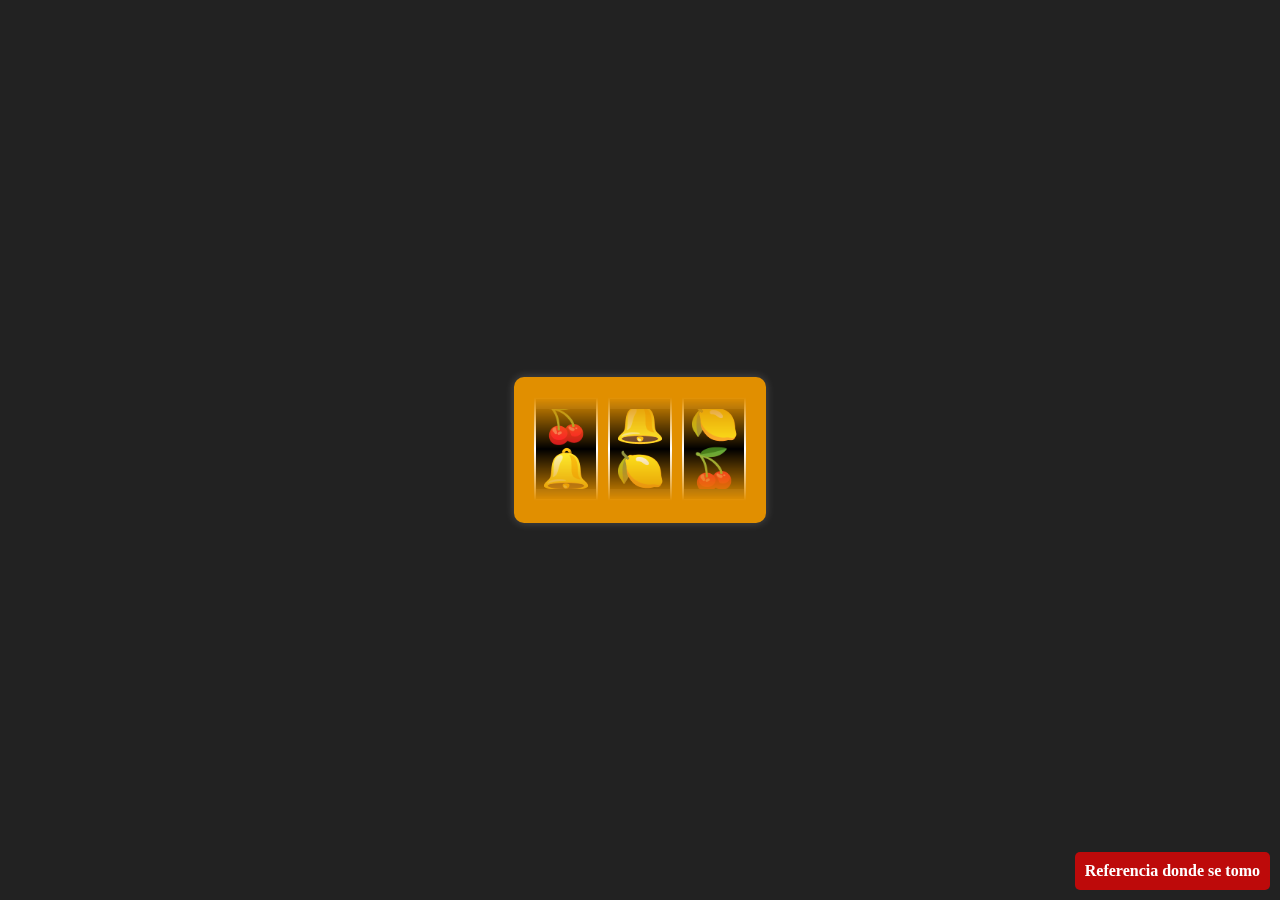
<file: SlotMachine/index.html>
<!DOCTYPE html>
<html lang="en">
<head>
    <meta charset="UTF-8">
    <meta name="viewport" content="width=device-width, initial-scale=1.0">
    <title>CSS Slot Machine</title>
    <link rel="stylesheet" href="css/style.css">
</head>
<body>
    <div class="slot-machine">
        <div class="reel">
            <div class="symbols">🍒<br>🔔<br>🍋<br>🍒<br>🔔<br>🍋<br>🍒<br>🔔<br>🍋<br>🍒<br>🔔<br>🍋</div>
        </div>
        <div class="reel">
            <div class="symbols">🔔<br>🍋<br>🍒<br>🔔<br>🍋<br>🍒<br>🔔<br>🍋<br>🍒<br>🔔<br>🍋<br>🍒</div>
        </div>
        <div class="reel">
            <div class="symbols">🍋<br>🍒<br>🔔<br>🍋<br>🍒<br>🔔<br>🍋<br>🍒<br>🔔<br>🍋<br>🍒<br>🔔</div>
        </div>
    </div>
    <ul class="reference">
        <li><a href="otherpages/referencia.html">Referencia donde se tomo</a></li>
    </ul>
</body>
</html>
</file>
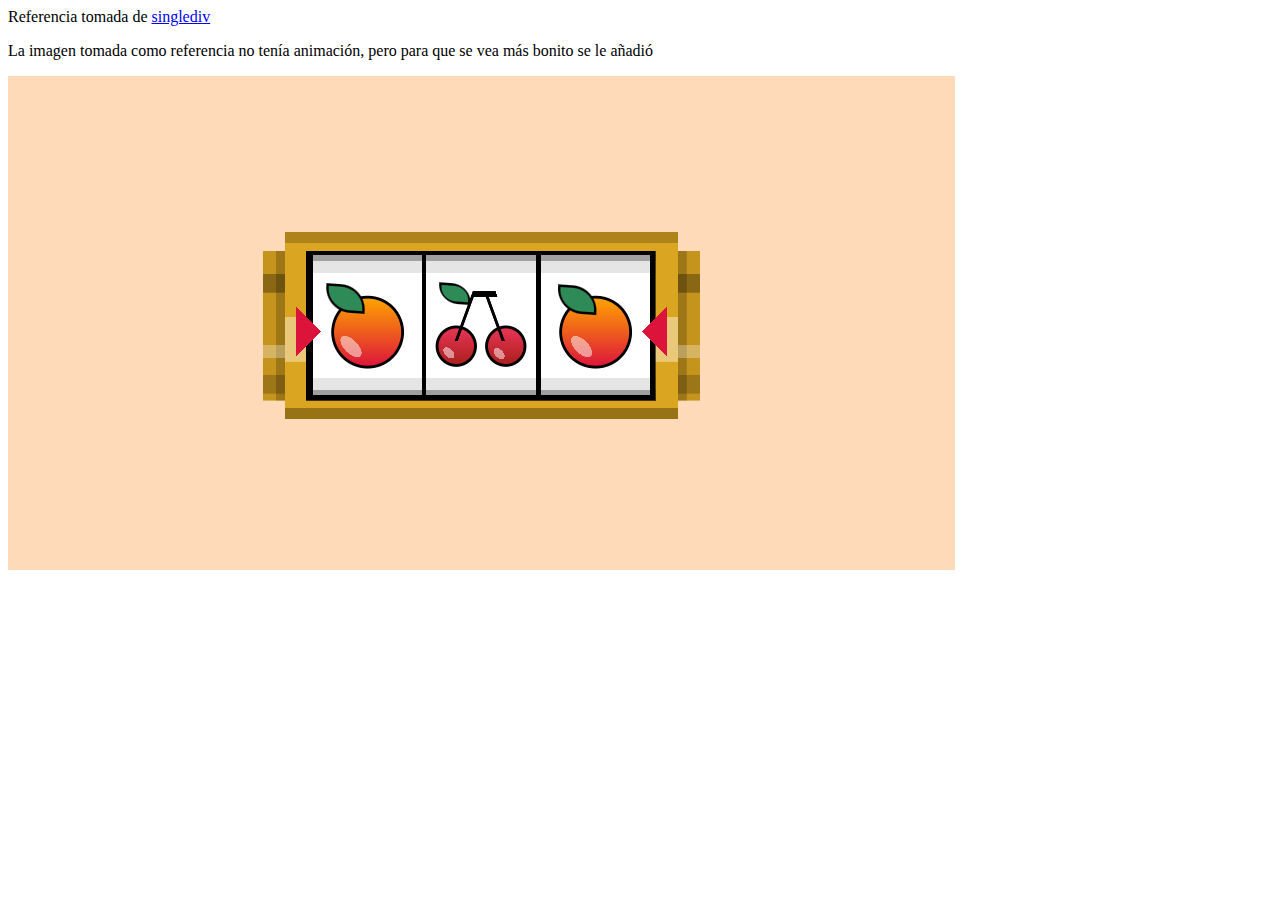
<file: SlotMachine/referencia.html>
<body>
    Referencia tomada de <a href="https://a.singlediv.com"> singlediv</a> 
    <p>La imagen tomada como referencia no tenía animación, pero para que se vea más bonito se le añadió</p>
    <img src="images/Imagen1.png" alt="Referencia tomada">
</body>
</file>
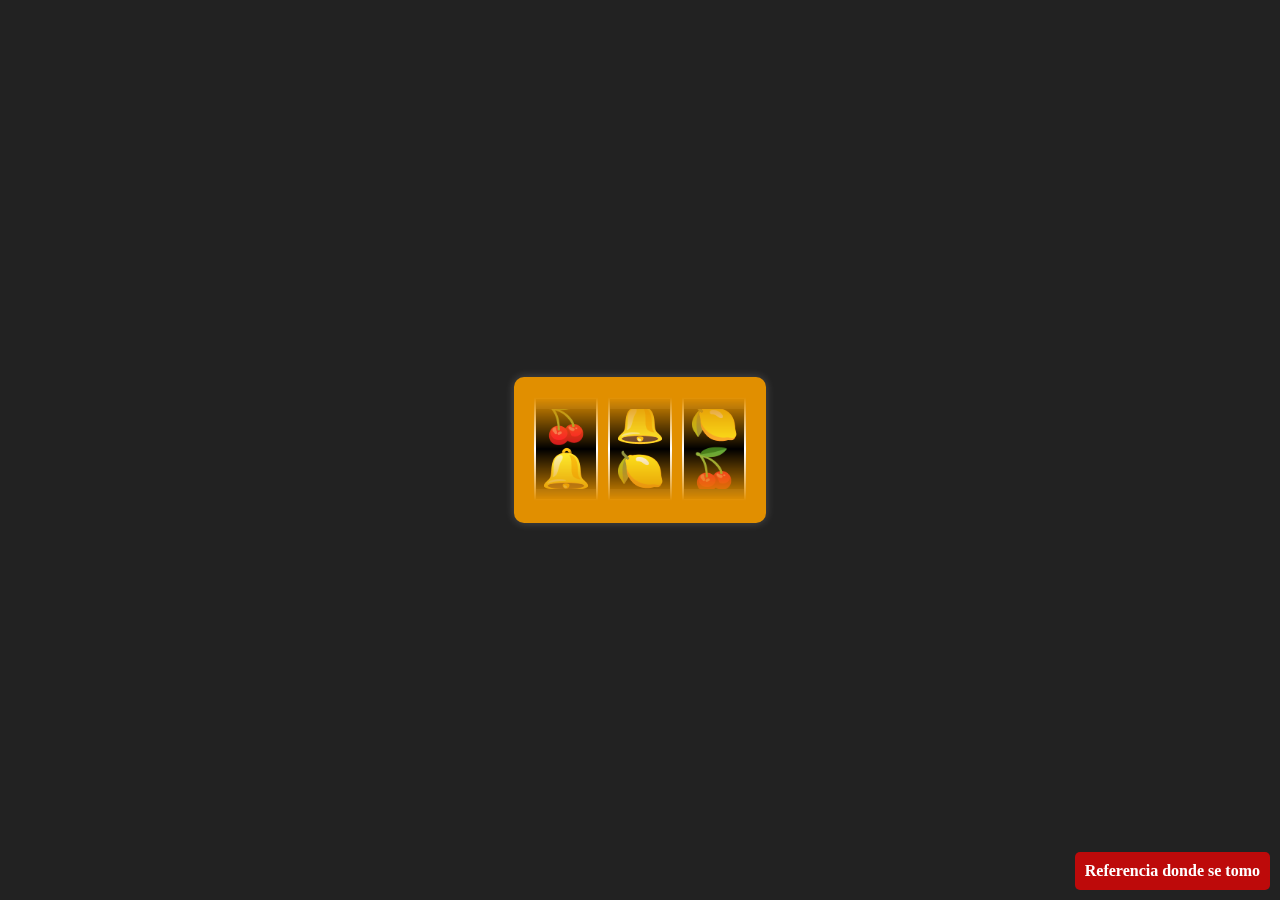
<file: SlotMachine/slotmachine.html>
<!DOCTYPE html>
<html lang="en">
<head>
    <meta charset="UTF-8">
    <meta name="viewport" content="width=device-width, initial-scale=1.0">
    <title>CSS Slot Machine</title>
    <link rel="stylesheet" href="css/style.css">
</head>
<body>
    <div class="slot-machine">
        <div class="reel">
            <div class="symbols">🍒<br>🔔<br>🍋<br>🍒<br>🔔<br>🍋<br>🍒<br>🔔<br>🍋<br>🍒<br>🔔<br>🍋</div>
        </div>
        <div class="reel">
            <div class="symbols">🔔<br>🍋<br>🍒<br>🔔<br>🍋<br>🍒<br>🔔<br>🍋<br>🍒<br>🔔<br>🍋<br>🍒</div>
        </div>
        <div class="reel">
            <div class="symbols">🍋<br>🍒<br>🔔<br>🍋<br>🍒<br>🔔<br>🍋<br>🍒<br>🔔<br>🍋<br>🍒<br>🔔</div>
        </div>
    </div>
    <ul class="reference">
        <li><a href="otherpages/referencia.html">Referencia donde se tomo</a></li>
    </ul>
</body>
</html>
</file>
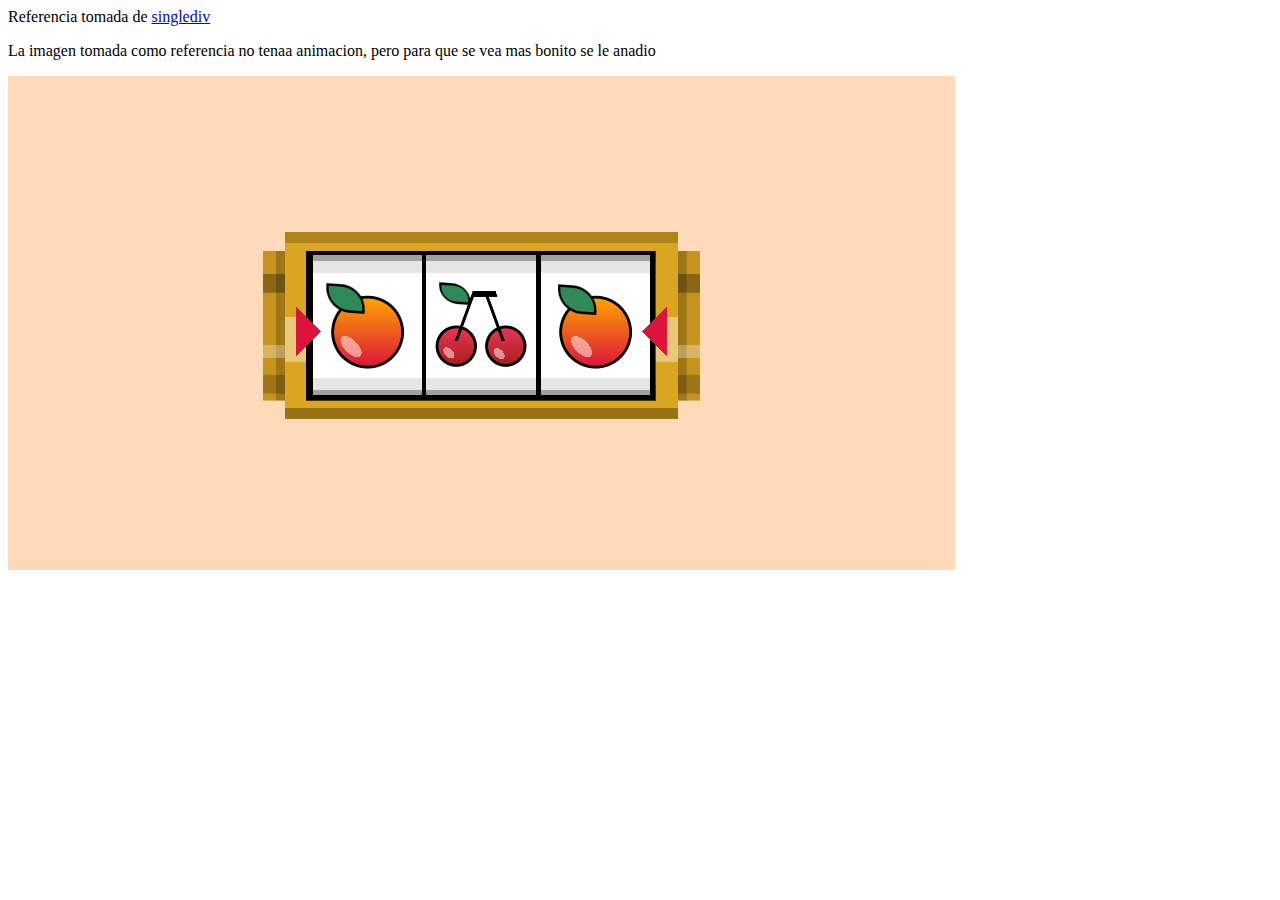
<file: SlotMachine/otherpages/referencia.html>
<body>
    Referencia tomada de <a href="https://a.singlediv.com"> singlediv</a> 
    <p>La imagen tomada como referencia no tenaa animacion, pero para que se vea mas bonito se le anadio</p>
    <img src="../images/Imagen1.png" alt="Referencia tomada">
</body>
</file>
<file: SlotMachine/css/style.css>
body {
    display: flex;
    justify-content: center;
    align-items: center;
    height: 100vh;
    background-color: #222;
    padding: 0;
    margin: 0;
    flex-direction: column;
}

.slot-machine {
    display: flex;
    gap: 10px;
    padding: 20px;
    background: #e18f00;
    border-radius: 10px;
    box-shadow: 0 0 10px rgba(255, 255, 255, 0.2);
    position: relative;
    aspect-ratio: 2 / 1;
}

.reel {
    width: 60px;
    height: 100px;
    overflow: hidden;
    border: 2px solid white;
    background: black;
    text-align: center;
    font-size: 40px;
    font-weight: bold;
    color: white;
    position: relative;
}

.reel::before, .reel::after {
    content: '';
    position: absolute;
    left: 0;
    right: 0;
    height: 10px;
    background: #222;
    z-index: 1;
}

.reel::after {
    bottom: 0;
}

.symbols {
    display: flex;
    flex-direction: column;
    animation: spin 2s linear infinite;
}

/* Corrected infinite loop */
@keyframes spin {
    from { transform: translateY(0); }
    to { transform: translateY(-50%); }
}

/* Enhanced reference link styling */
.reference {
    position: fixed;
    bottom: 10px;
    right: 10px;
    list-style: none;
    margin: 0;
    padding: 0;
}

.reference li {
    background: rgba(255, 0, 0, 0.7);
    padding: 10px;
    border-radius: 5px;
}

.reference li a {
    color: white;
    text-decoration: none;
    font-weight: bold;
}

/* Color enhancements */
.symbols > div:nth-child(2) {
    color: yellow;
}

.symbols > div:first-child {
    color: red;
}

.symbols > div:last-child {
    color: blue;
}

/* Advanced CSS properties */
.reel {
    clip-path: polygon(0 0, 100% 0, 100% 100%, 0 100%);
    filter: brightness(1.2);
    mask: linear-gradient(to bottom, transparent 0%, white 50%, transparent 100%);
}

/* Adding sibling selectors */
.slot-machine > .reel + .reel {
    border-color: yellow;
}

.slot-machine > .reel ~ .reel {
    border-color: rgb(255, 255, 255);
}
</file>
